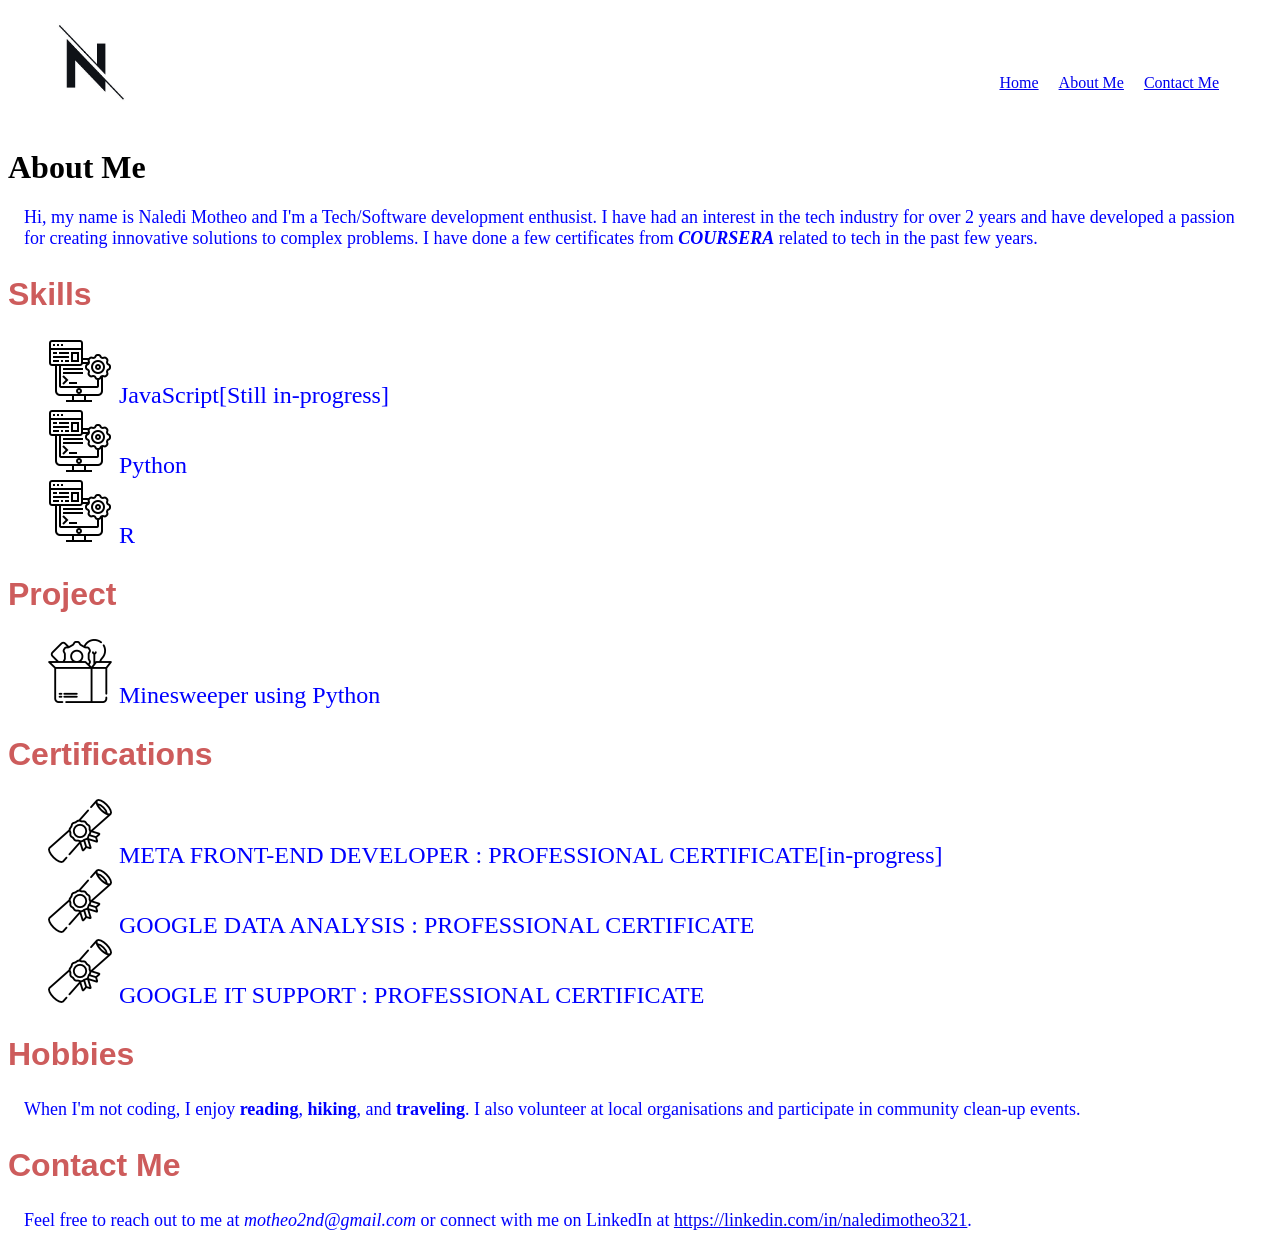
<file: Codetribe/about_me.html>
<!DOCTYPE html>
<html>
<head>
  <title>About Me</title>
  <link rel="stylesheet" href="style.css">
</head>
<body>
  <header>
    <table style="width: 100%; background: rgb(255, 255, 255);">
    <tr>
    <td>
      <a href="index.html">
      <img src="./assets/logo/logo2.jpg" width="150px" alt="logo"/>
    </a>
    </td>
    <td align="right"><nav style="margin-right: 50px; margin-top: 20px; margin-bottom: 20px; margin-top: 50px; ">
          <a href="index.html">Home</a>
          <a href="about_me.html" style="margin: 16px;">About Me</a>
          <a href="contact_us.html">Contact Me</a>
      </nav></td>
    </tr>
</table>
  </header>
  <h1>About Me</h1>
  <p>Hi, my name is Naledi Motheo and I'm a  Tech/Software development enthusist. I have had an interest in the tech industry for over 2 years and have developed a passion for creating innovative solutions to complex problems. I have done a few certificates from <b><em>COURSERA</em></b>  related to tech in the past few years.</p>
  <h2>Skills</h2>
  <ul>
    <li>JavaScript[Still in-progress]</li>
    <li>Python</li>
    <li>R</li>
  </ul>
  <h2>Project</h2>
  <ul id="project">
    <li>Minesweeper using Python</li>
  </ul>
  <h2>Certifications</h2>
  <ol>
    <li>META FRONT-END DEVELOPER : PROFESSIONAL CERTIFICATE[in-progress]</li>
    <li>GOOGLE DATA ANALYSIS : PROFESSIONAL CERTIFICATE</li>
    <li>GOOGLE IT SUPPORT : PROFESSIONAL CERTIFICATE</li>
  </ol>
  <h2>Hobbies</h2>
  <p>When I'm not coding, I enjoy <b>reading</b>, <b>hiking</b>, and <b>traveling</b>. I also volunteer at local organisations and participate in community clean-up events. </p>
  <h2>Contact Me</h2>
  <p>Feel free to reach out to me at <em>motheo2nd@gmail.com</em> or connect with me on LinkedIn at <a href="https://www.linkedin.com/in/naledi-mothe0321/">https://linkedin.com/in/naledimotheo321</a>.</p>
</body>
</html>
</file>
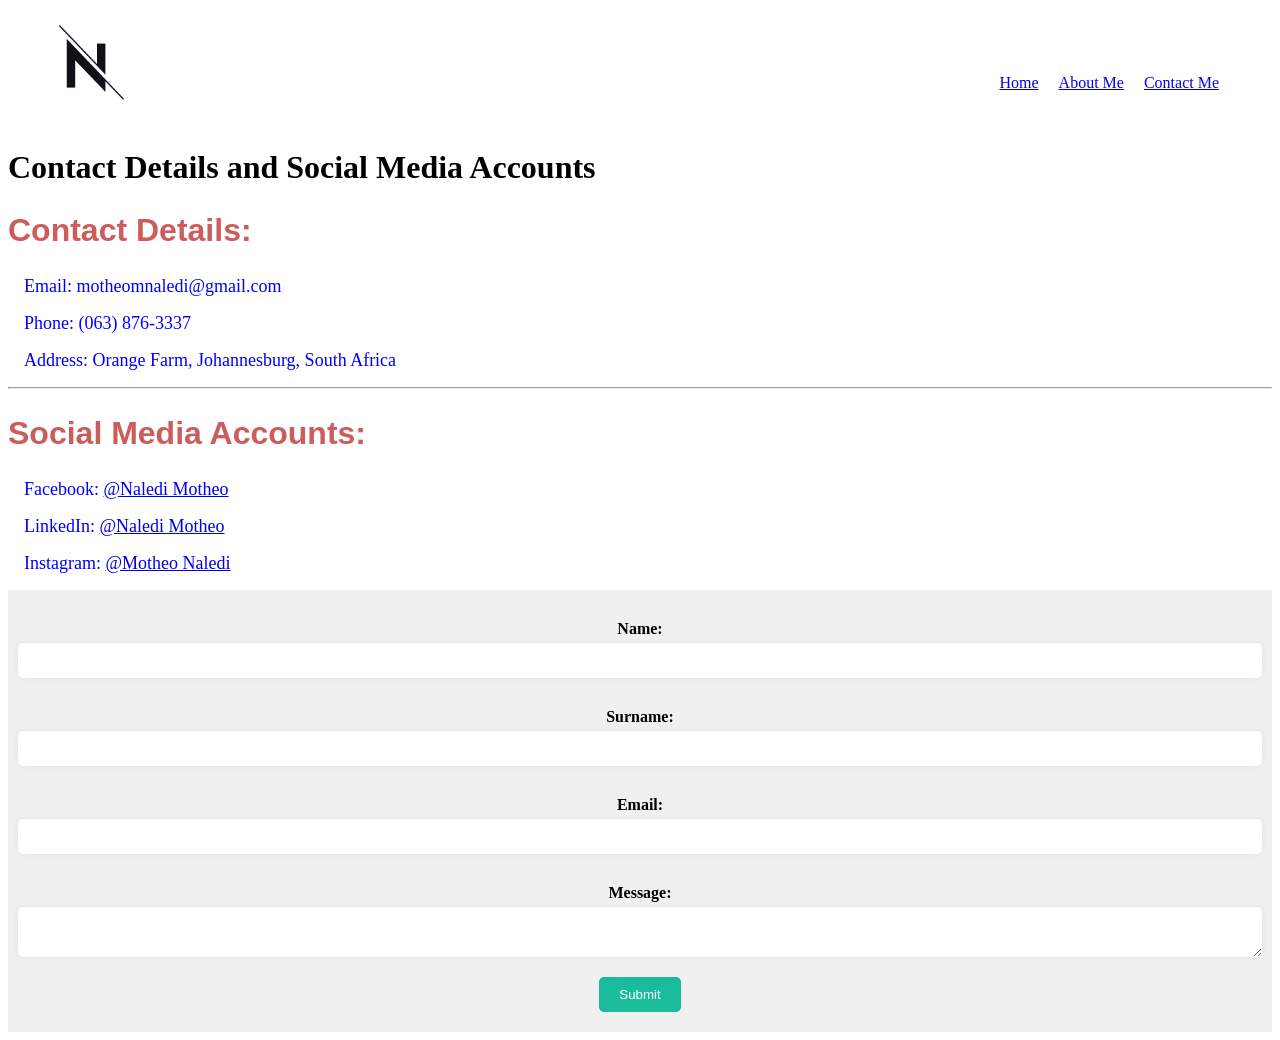
<file: Codetribe/contact_us.html>
<!DOCTYPE html>
<html>
<head>
  <title>Contact Me</title>
</head>
<body>
  <header>
    <table style="width: 100%; background: rgb(255, 255, 255);">
    <tr>
    <td>
      <a href="index.html">
      <img src="./assets/logo/logo2.jpg" width="150px" alt="logo"/>
      <link rel="stylesheet" href="style.css">
    </a>
    </td>
    <td align="right"><nav style="margin-right: 50px; margin-top: 20px; margin-bottom: 20px; margin-top: 50px; ">
          <a href="index.html">Home</a>
          <a href="about_me.html" style="margin: 16px;">About Me</a>
          <a href="contact_us.html">Contact Me</a>
      </nav></td>
    </tr>
</table>
  </header>
  <h1>Contact Details and Social Media Accounts</h1>
	<h2>Contact Details:</h2>
	<p>Email: motheomnaledi@gmail.com</p>
	<p>Phone: (063) 876-3337</p>
	<p>Address: Orange Farm, Johannesburg, South Africa</p>
	<hr>
	<h2>Social Media Accounts:</h2>
	<p>Facebook: <a href="https://web.facebook.com/naledi.motheo.100/?_rdc=1&_rdr">@Naledi Motheo</a></p>
	<p>LinkedIn: <a href="www.linkedin.com/in/naledi-mothe0321"> @Naledi Motheo</a></p>
	<p>Instagram: <a href="https://www.instagram.com/motheonaledi/">@Motheo Naledi</a></p>

  <form action="https://formspree.io/f/xwkjoqla" method="POST">
    <label for="name">Name:</label>
    <input type="text" id="name" name="name" required>
  
    <label for="surname">Surname:</label>
    <input type="text" id="surname" name="surname" required>
  
    <label for="email">Email:</label>
    <input type="email" id="email" name="_replyto" required>
  
    <label for="message">Message:</label>
    <textarea id="message" name="message" required></textarea>
  
    <button type="submit">Submit</button>
  </form>
  
</body>
</html>
</file>
<file: Codetribe/style.css>
p {
    font-size: large;
    color: blue;
    margin: 16px;
}
h2 {
    font-size: xx-large;
    font-family: 'Franklin Gothic Medium', 'Arial Narrow', Arial, sans-serif;
    color: indianred;
}
ol{
    list-style: circle inside url(./assets/icons/certificate.png);
    font-size: x-large;
    color: blue;
}
ul{
    list-style: circle inside url(./assets/icons/programming-course.png);
    font-size: x-large;
    color: blue;
}
#project{
    list-style: circle inside url(./assets/icons/box.png);
    font-size: x-large;
    color: blue;

}
form {
    display: flex;
    flex-direction: column;
    align-items: center;
    padding: 20px;
    background-color: #f0f0f0;
  }
  
  label {
    font-weight: bold;
    margin-top: 10px;
    margin-bottom: 5px;
  }
  
  input[type="text"],
  input[type="email"],
  textarea {
    width: 100%;
    padding: 10px;
    margin-bottom: 20px;
    border: none;
    border-radius: 5px;
    box-shadow: 0 0 5px rgba(221, 65, 65, 0.1);
  }
  
  button[type="submit"] {
    background-color: #1abc9c;
    color: #fff;
    border: none;
    border-radius: 5px;
    padding: 10px 20px;
    cursor: pointer;
  }
  
  button[type="submit"]:hover {
    background-color: #16a085;
  }
</file>
